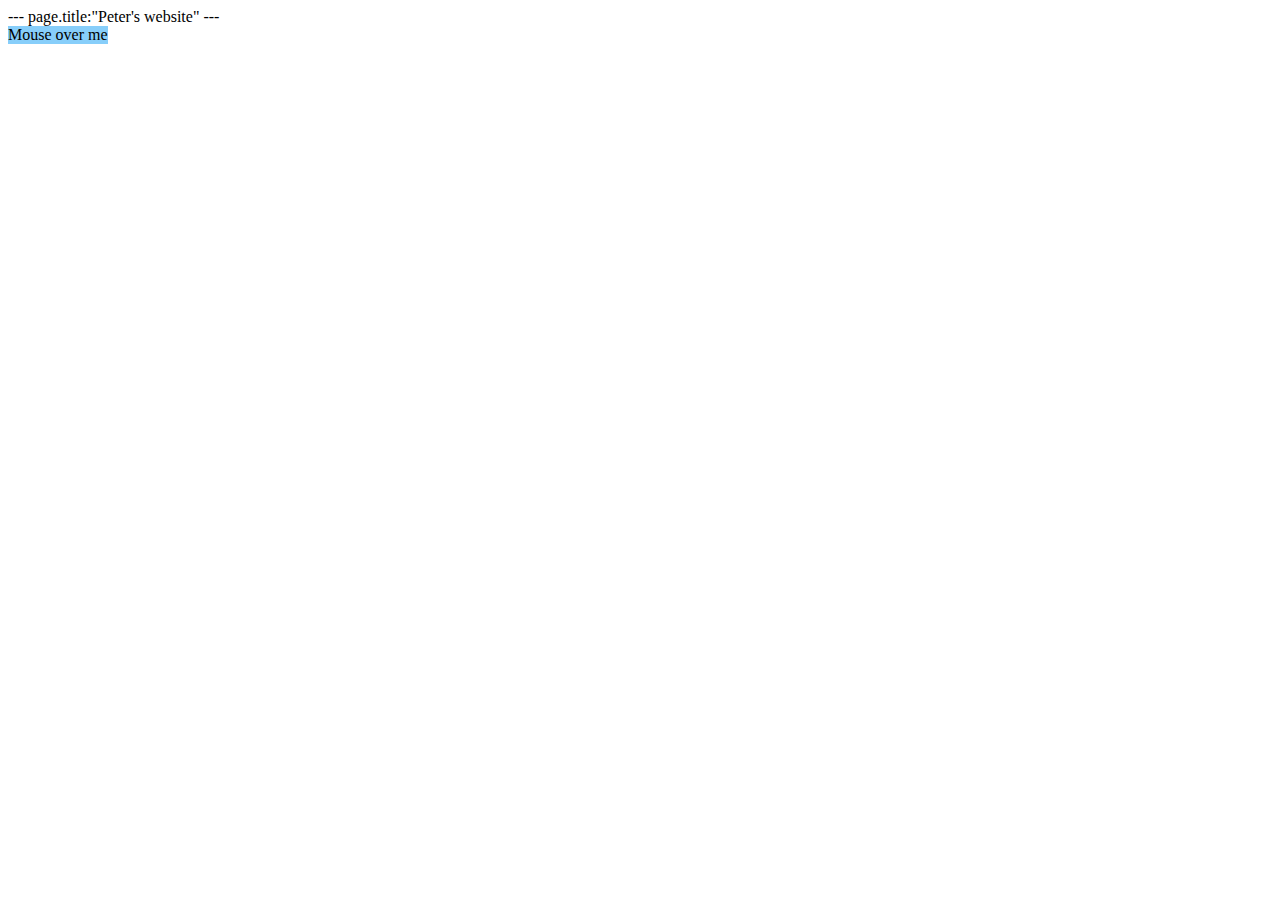
<file: header.html>
--- 
page.title:"Peter's website"
---

<head>
    <nav>
        <style>
            .dropdown {
                position: relative;
                display: inline-block;
            }
            
            .dropdown-content {
                display: none;
                position: absolute;
                background-color: lightskyblue;
                min-width: 160px;
                box-shadow: 0px 8px 16px 0px rgba(0,0,0,0.2);
                padding: 12px 16px;
                z-index: 1;
            }
            
            .dropdown:hover .dropdown-content {
                display: block;
            }  
        </style>
    </nav>  
</head>
<body>
    <div style="background-color: lightskyblue;" class="dropdown">
        <span style="background-color:lightskyblue;">Mouse over me</span>
        <div class="dropdown-content">
        <p><a href="page2.html">Work Experience</a></p>
        <p><a href="page3.html">My Hobbies</a></p>
        <p><a href="page4.html">My CV</a></p>
        </div>
        </div>

</body>
</file>
